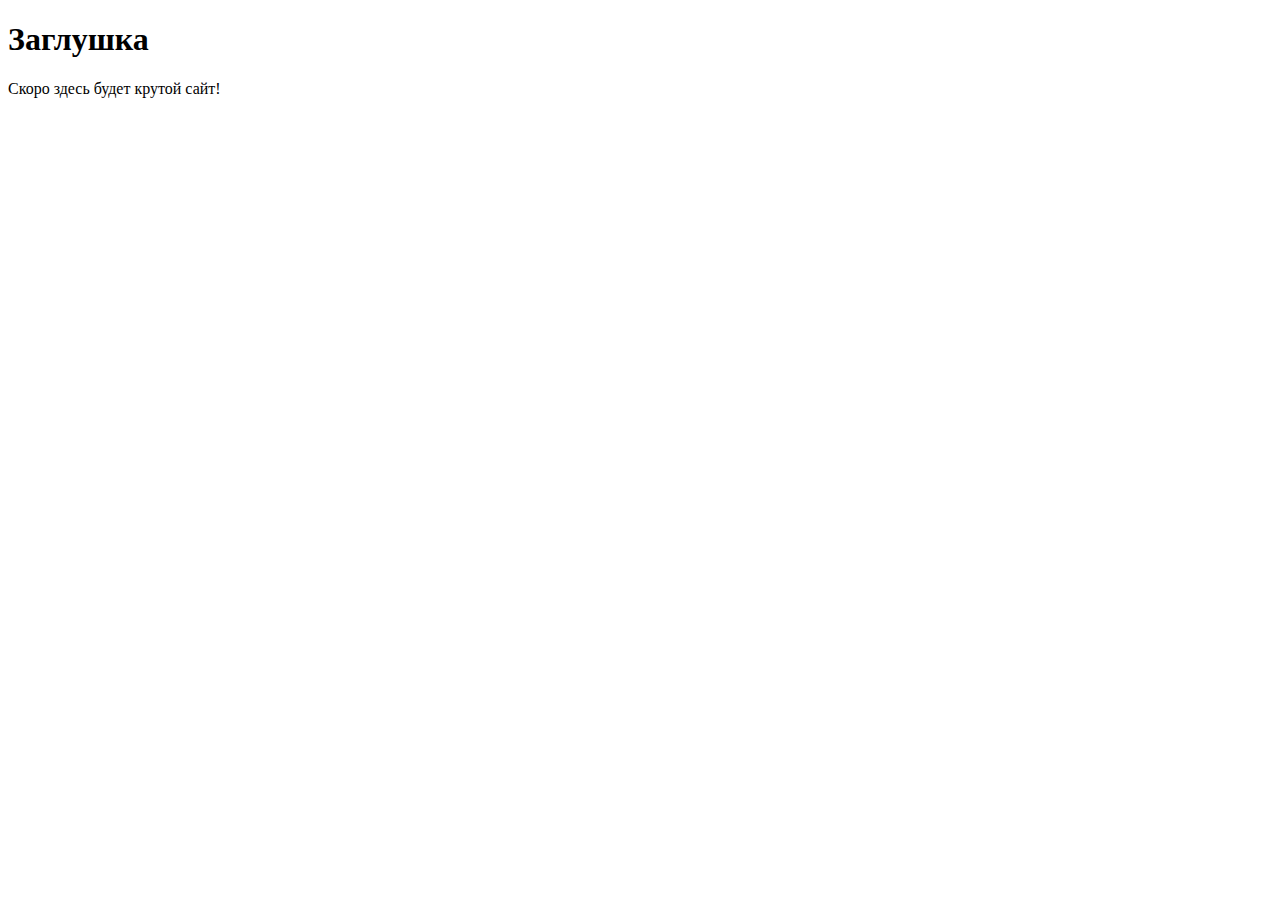
<file: index.html>
<!DOCTYPE html>
<html lang="ru">
<head>
 <meta charset="UTF-8">
 <!-- Важная мета-информация для корректного отображения на мобильных устройствах -->
 <meta name="viewport" content="width=device-width, initial-scale=1.0">
 <title>Мой первый проект</title>
 <!-- Подключение фавиконки -->
 <link rel="icon" href="../assets/favicon.ico" type="image/x-icon">
</head>
<body>
 <h1>Заглушка</h1>
 <p>Скоро здесь будет крутой сайт!</p>
</body>
</html>
</file>
